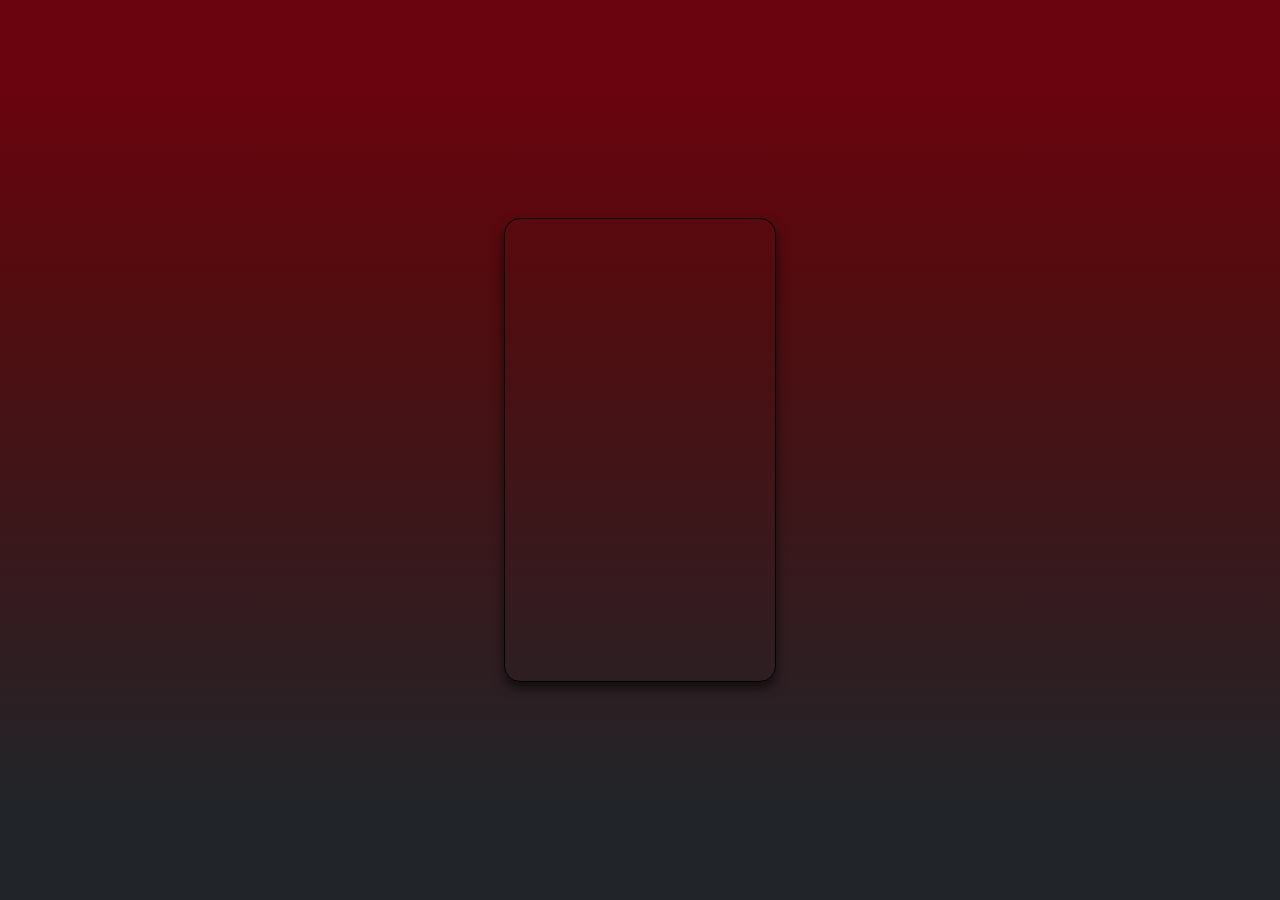
<file: dark-souls/index.html>
<!DOCTYPE html>
<html lang="en">

<head>
    <meta charset="UTF-8">
    <meta http-equiv="X-UA-Compatible" content="IE=edge">
    <meta name="viewport" content="width=device-width, initial-scale=1.0">
    <link href="https://fonts.googleapis.com/css2?family=MedievalSharp&display=swap" rel="stylesheet">
    <link rel="stylesheet" href="style.css">

    <title>Document</title>
</head>

<body>
    <div class="frame">
        <div class="character">
            <div class="cover"></div><span class="hope">
                <p>ONE</p>
            </span>
        </div>

        <div class="card-inner">
            <div class="card-front"></div>

        </div>

    </div>


</body>

</html>
</file>
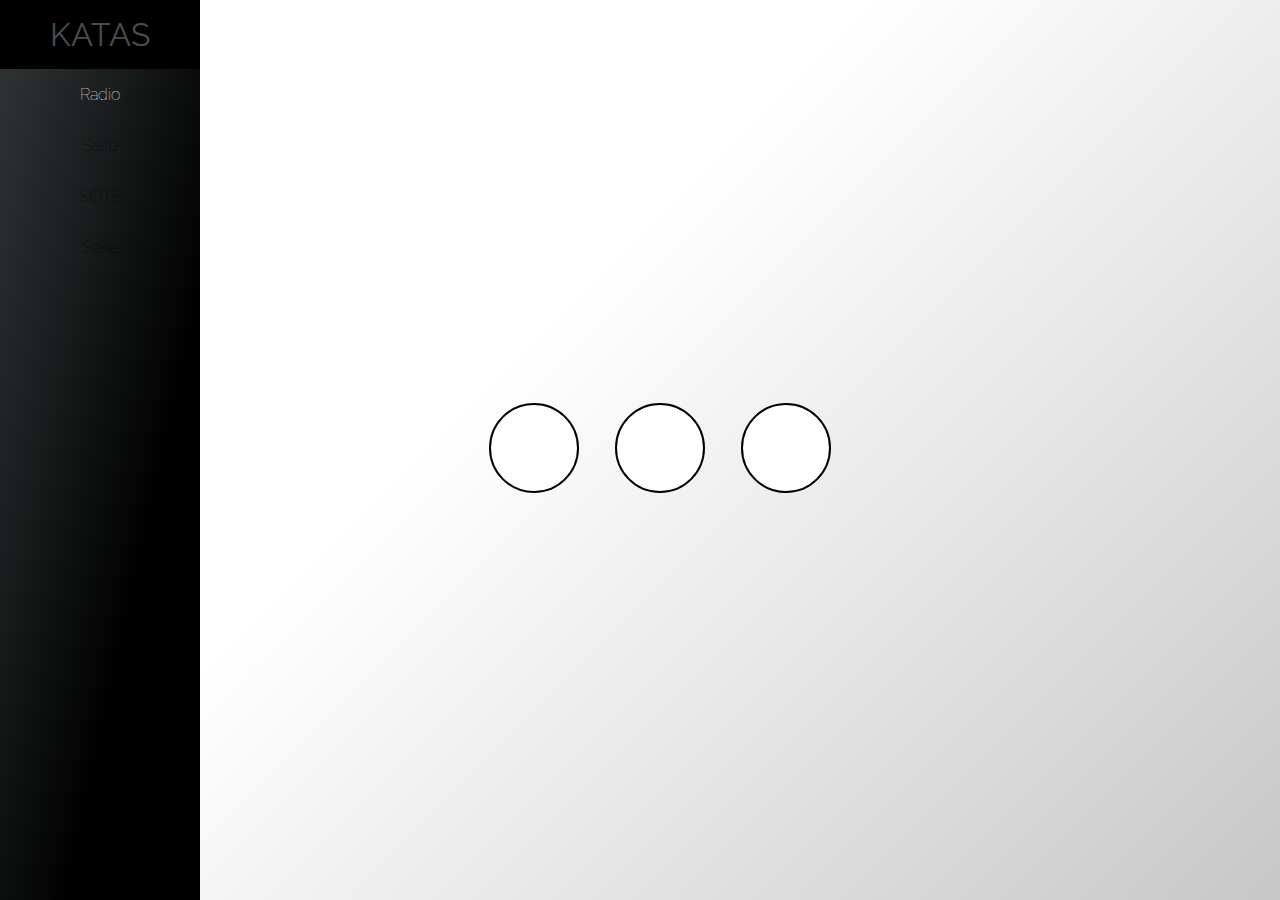
<file: firstkatas/index.html>
<!DOCTYPE html>
<html lang="en">

<head>
    <meta charset="UTF-8">
    <meta http-equiv="X-UA-Compatible" content="IE=edge">
    <meta name="viewport" content="width=device-width, initial-scale=1.0">
    <link rel="stylesheet" href="style.css">
    <link href="https://fonts.googleapis.com/css2?family=Raleway:wght@100;200;300;400;500&display=swap"
        rel="stylesheet">
    <title>Document</title>
</head>

<body>
    <nav>
        <ul class="list">
            <div class="katas">
                <p>KATAS</p>
            </div>
            <li class="list-item"><a href="radio">Radio</a></li>
            <li class="list-item">Seite</li>
            <li class="list-item">SEITE</li>
            <li class="list-item">Seite</li>
            <li class="list-item"></li>
            <li class="list-item"></li>
            <li class="list-item"></li>
            <li class="list-item"></li>
            <li class="list-item"></li>
            <li class="list-item"></li>
        </ul>
    </nav>
    <section id="radio">
        <form>
            <input type="radio" id="1" name="bsp" value="one">
            <label for="1"></label>
            <input type="radio" id="2" name="bsp" value="two">
            <label for="2"></label>
            <input type="radio" id="3" name="bsp" value="three">
            <label for="3"></label>
        </form>
    </section>
</body>

</html>
</file>
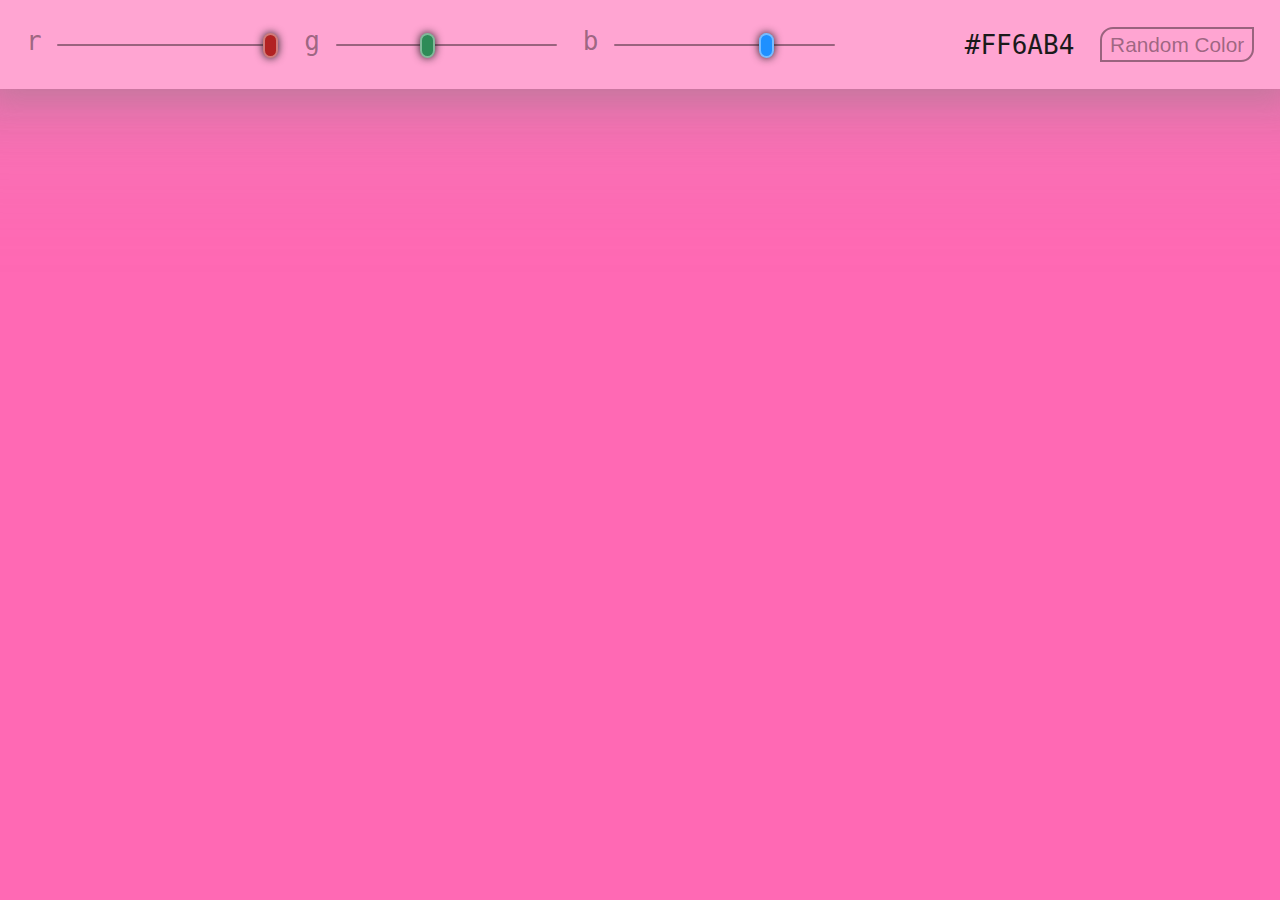
<file: webApp-katas/color-slider/index.html>
<!DOCTYPE html>
<html lang="en">

<head>
    <meta charset="UTF-8">
    <meta http-equiv="X-UA-Compatible" content="IE=edge">
    <meta name="viewport" content="width=device-width, initial-scale=1.0">
    <link rel="stylesheet" href="style.css">
    <title>Color Slider with API</title>
</head>

<body class="back">
    <header>
        <section id="range_slider">
            <label>r
                <input type="range" min="0" max="255" value="255" name="body_color" class="slider" id="red">
            </label>
            <label>g
                <input type="range" min="0" max="255" value="105" name="body_color" class="slider" id="green">
            </label>
            <label>b
                <input type="range" min="0" max="255" value="180" name="body_color" class="slider" id="blue">
            </label>


        </section>
        <section class="color_value_main">

            <p id="colorBg_value">#FF6AB4</p>
            <button id="random_button" class="random__btn">Random Color</button>
        </section>

    </header>

    <script src="script.js"></script>
</body>

</html>
</file>
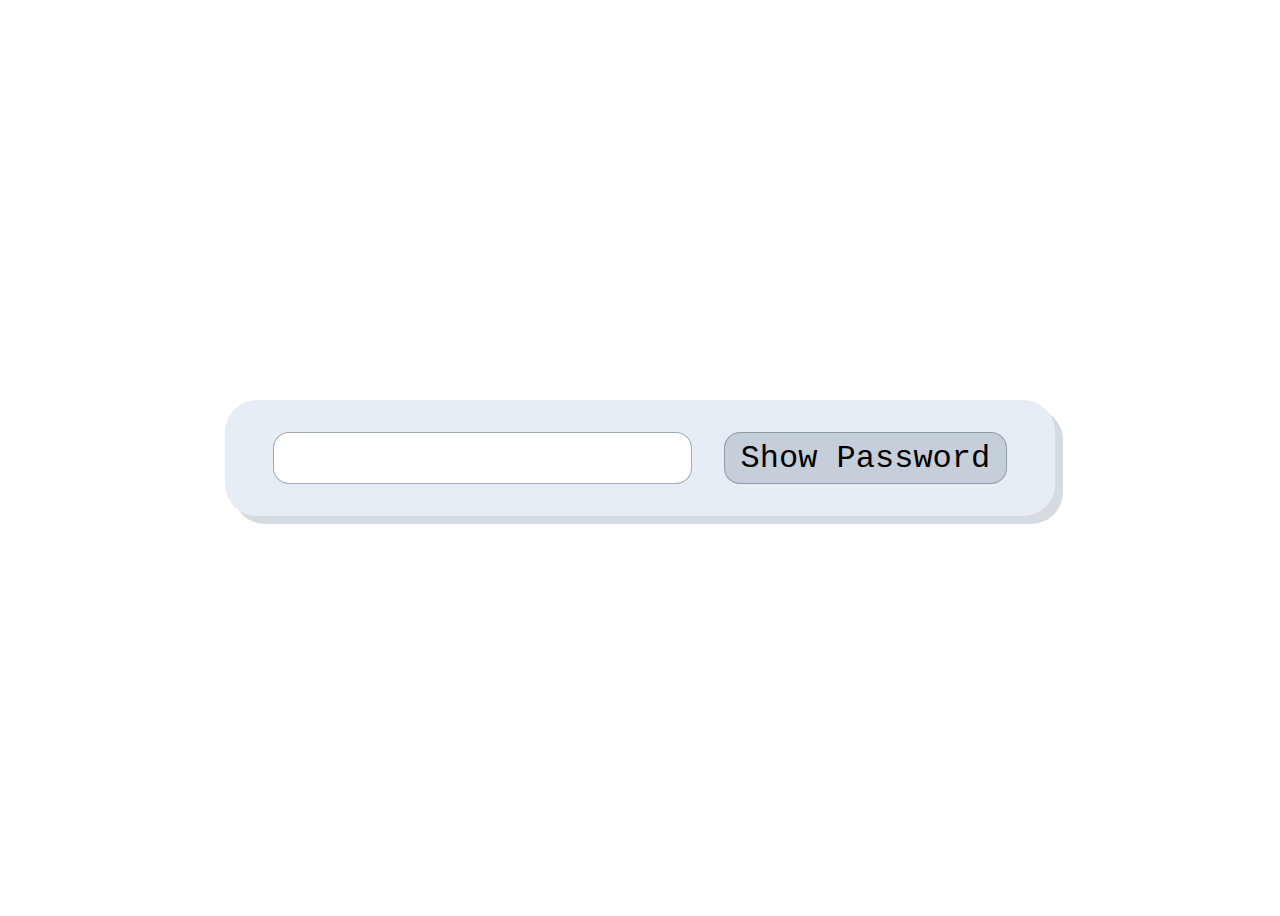
<file: webApp-katas/PW-toogle/index.html>
<!DOCTYPE html>
<html lang="en">

<head>
    <meta charset="UTF-8">
    <meta http-equiv="X-UA-Compatible" content="IE=edge">
    <meta name="viewport" content="width=device-width, initial-scale=1.0">
    <link rel="stylesheet" href="style.css">
    <title>Password-Toogle</title>
</head>

<body>

    <main>
        <input class="pw" type="password" id="password">
        <button class="pw-button">Show Password</button>


    </main>



    <script src="script.js"></script>
</body>

</html>
</file>
<file: dark-souls/style.css>
*,
:root {
  margin: 0;
  padding: 0;
  box-sizing: border-box;
}
:root {
  width: 100vw;
  height: 100vh;
  font-family: "Roboto", sans-serif;
}
body {
  display: flex;
  justify-content: center;
  align-items: center;
  gap: 3rem;
  width: 100vw;
  height: 100vh;
  background-image: linear-gradient(
    180deg,
    #6a040f 10%,
    #540b0e 30%,
    #212529 90%
  );
}

.frame {
  position: relative;
  width: 17rem;
  height: 29rem;
  perspective: 500px;
}
.character {
  position: absolute;
  display: flex;
  top: 6rem;
  width: 17rem;
  height: 26rem;
}
.cover {
  top: -3rem;
  width: 17rem;
  height: 20rem;
  background-image: url(https://freepngimg.com/thumb/dark_souls/6-2-dark-souls-picture.png);
  opacity: 0;
  background-size: 25rem;
  background-position: center;
  transform: translateY(50%);
  transition: transform 0.7s, opacity 0.2s;
  transition-timing-function: ease-out;
}
.hope {
  top: -5rem;
  width: 17rem;
  height: 5rem;
  font-size: 7rem;
  font-weight: 900;
  opacity: 0;
  transform: translateY(200%);
  transition: transform 0.9s, opacity 0.9s;
  transition-timing-function: ease-out;
}
p {
  /*background:linear-gradient(180deg, red 30%, yellow 74%);*/
  background-image: url(https://cdn.pixabay.com/photo/2015/02/07/07/38/structure-626876_960_720.jpg);
  -webkit-background-clip: text;
  background-clip: text;
  color: rgba(0, 0, 0, 0.3);
}

.card-inner {
  position: relative;
  width: 100%;
  height: 100%;
  transition: transform 0.6s;
  box-shadow: 0 6px 12px 0px rgba(0, 0, 0, 0.6);
  border-radius: 1rem;
}

.frame:hover .card-inner {
  transform: rotateX(50deg);
  z-index: -1;
  box-shadow: 0px 5px 25px 10px rgba(0, 0, 0, 0.7);
}
.frame:hover .character .hope {
  opacity: 1;
  transform: translateY(210%);
}
.frame:hover .character .cover {
  position: absolute;
  opacity: 1;
  transform: translateY(-10%);
}

.card-front {
  position: absolute;
  width: 100%;
  height: 100%;
  border: 1px solid black;
  backface-visibility: hidden;
  border-radius: 1rem;
}

.card-front {
  background-image: url(https://store-images.s-microsoft.com/image/apps.23584.64914004364119319.a321bd4a-749b-4e85-8ac7-5d75942ff66d.e496cad8-7bb2-4ac5-b9f1-45f41d1c860c?q=90&w=480&h=270);
  background-position: center;
  background-size: cover;
}
</file>
<file: firstkatas/style.css>
*,
*:before,
*:after {
  box-sizing: border-box;
  padding: 0;
  margin: 0;
}
html {
  font-size: 16px;
  font-family: "Raleway", sans-serif;
 
  
}

body {
  background-color: pink;
  
}

/*---------------------------------------------------------------------------------------------------*/
/*------------------------------navbar-------------------------------------------------*/
nav {
  position: fixed;
  display: block;
  -border: solid #1a1d1d;

  background-color: #1a1d1d;
  background: linear-gradient(to left top, #000000, #000000, #1a1d1d, #323535);

  height: 100vh;
  width: 200px;
}
li > a {
  text-decoration: none;
  
  color: rgb(255, 255, 255)
}
.katas {
  font-size: 2rem;
  text-align: center;
  padding: 1rem 0rem 1rem 0rem;
  color: #4a4d4d;
  background-color: #000000;
 - background: #000000;
}
.list-item {
  text-align: center;
  font-weight: 100;
  font-size: 1rem;
  
  
  background-color: ;
  padding: 1rem 1rem 1rem 1rem;
  border-bottom: white;
}
.list-item:hover {
  
  color: rgb(189, 188, 188);
  font-size: 1.2rem;
  
  background-color: #323535;
  background: linear-gradient(90deg, #323535, #0f0f0f);
  padding: 1rem 1rem 1rem 2rem;
  width: 220px;
  border-radius: 0px 5px 5px 0px;
  background-color: #323535;
  background: linear-gradient(90deg, #323535, #0f0f0f);
  padding: 1rem 1rem 1rem 2rem;
  width: 220px;
  border-radius: 0px 5px 5px 0px;
}


/*---------------------------------------------------------------------------------------------------*/
/*------------------------------section-------------------------------------------------*/

section {
  width: 100vw;
  height: 100vh;
  background:linear-gradient(135deg, rgb(255, 255, 255) 40%, rgb(199, 199, 199) );
  display: flex;
  justify-content: center;
align-items: center;
  min-widht: 100vw;
  min-height: 100vh;  
}
/*---------------------------------------------------------------------------------------------------*/
/*------------------------------radiobuttons-------------------------------------------------*/

input[type='radio'] {
  width:auto;
  float:left;
  margin-right: .75em;
  background:transparent;
  border:none;
}

input[type='radio']:checked,
input[type='radio']:not(:checked) {
  background: transparent;
  position: relative;
  visibility: hidden;
  margin:0;
  padding:0;
}

input[type='radio']:checked + label::before,
input[type='radio']:not(:checked) + label::before {
    content:' ';
    display:inline-block;
    width:  90px;
    height: 90px;
    position: relative;
    top:0px;
    border: 2px solid black;
    background: white;
    margin: 1em;
}

input[type=radio]:checked + label::before,
input[type=radio]:not(:checked) + label::before {
  border-radius: 100px;
  background-color: white;
}

input[type='radio']:checked  + label::before {
  transition:  0.2s;
  transition-timing-function: ease-out;
  background:#663399;
  box-shadow: inset 0 0 0px 15px white;
  box-shadow: 0 0 0 0 5px black;
}
</file>
<file: webApp-katas/color-slider/style.css>
* {
  box-sizing: border-box;
  margin: 0;
  padding: 0;
}

:root {
  font-family: monospace;
  --light-black: rgba(0, 0, 0, 0.4);
  --dark-black: rgb(26, 26, 26);
  --white-slider: rgba(255, 255, 255, 0.9);

  --clr-font: var(--light-black);
  --clr-hex: var(--dark-black);
  --clr-active-slider: var(--white-slider);

  --s-font: 1rem;
}
body,
.back {
  height: 100vh;
  width: 100vw;
  /* background-color: rgb(234, 145, 120); */
}

header {
  width: 100%;
  height: auto;
  display: flex;
  align-content: center;
  padding: 2rem 0rem 2rem 0rem;
  flex-wrap: wrap;
  background: rgba(255, 255, 255, 0.4);
  box-shadow: 0px 0px 30px 10px rgba(129, 129, 129, 0.4),
    0px 0px 30px 50px rgba(136, 136, 136, 0.1),
    0px 0px 90px 100px rgba(190, 190, 190, 0.1);
}
label,
p {
  color: var(--clr-hex);
}

label {
  padding-left: 2rem;
  font-size: calc(var(--s-font) * 2);
  color: var(--clr-font);
}

#range_slider {
  display: inline-flex;
  align-items: center;
  flex-wrap: wrap;
  justify-content: center;
}
/*---------------------------------*/
.slider {
  /* appearance: none; */
  cursor: pointer;
  /* outline: none; */
}

/*---------------------------------*/
.color_value_main {
  display: inline-flex;
  justify-content: flex-end;
  flex-grow: 1;
  gap: 2rem;
  align-items: center;
  padding-right: 2rem;
  font-size: calc(var(--s-font) * 2);
}
/*----------------------------------------------*/
.random__btn {
  font-size: calc(var(--s-font) * 1.6);
  padding: 0.3rem 0.6rem 0.3rem 0.6rem;
  border-radius: 1rem 0 1rem 0;
  cursor: pointer;
  background: none;
  border: 2px solid var(--clr-font);
  color: var(--clr-font);
}
.random__btn:hover {
  background: var(--clr-font);
}
.random__btn:active {
  background: var(--clr-active-slider);
  border: 2px solid var(--clr-active-slider);
}
.random__btn:focus {
  border: 2px solid var(--clr-active-slider);
}
/*--------------------------------------------*/
input[type="range"] {
  padding-bottom: 0.3rem;
  margin-bottom: 1rem;
}
.slider {
  appearance: none;
  width: 17rem;
  background: transparent;
}
.slider::-webkit-slider-thumb {
  -webkit-appearance: none;
  border: 2px solid rgba(255, 255, 255, 0.4);
  height: 25px;
  width: 15px;
  border-radius: 2rem;
  box-shadow: 0px 0px 8px var(--dark-black);
  cursor: pointer;
  margin-top: -11px;
}

#red::-webkit-slider-thumb {
  background: #b22222;
}
#green::-webkit-slider-thumb {
  background: #2e8b57;
}
#blue::-webkit-slider-thumb {
  background: #1e90ff;
}

.slider:focus {
  outline: none;
}

.slider::-webkit-slider-runnable-track {
  width: 150px;
  height: 2px;
  cursor: pointer;
  border-radius: 1rem;
  background: var(--clr-font);

  /* border: 3px solid rgba(255, 255, 255, 0.4); */
}

#red:active::-webkit-slider-thumb {
  background: #8b0000;
  border: 2px solid var(--clr-active-slider);
}
#green:active::-webkit-slider-thumb {
  background: #006400;
  border: 2px solid var(--clr-active-slider);
}
#blue:active::-webkit-slider-thumb {
  background: #0000cd;
  border: 2px solid var(--clr-active-slider);
}

@media screen and (max-width: 600px) {
  header {
    display: grid;
    place-content: center;
  }
  .range_slider {
    display: grid;
    place-content: center;
    gap: 2rem;
  }
  .color_value_main {
    padding: 4rem 0 0 0;
    display: flex;
    flex-direction: column;
    justify-content: center;
    width: 90%;
    margin-inline: auto;
  }
  .random__btn {
    border-radius: 0.5rem;
  }
}
@media screen and (max-width: 397px) {
  header {
    width: 100%;
    display: flex;
    flex-direction: column;
    justify-content: center;
    align-items: flex-start;
  }
  .range_slider {
    width: 90%;

    margin-inline: auto;

    display: block;
  }
  .color_value_main {
    padding: 4rem 0 0 0;
    display: flex;
    flex-direction: column;
    justify-content: center;
    width: 90%;
    margin-inline: auto;
  }
  label {
    padding-left: 0rem;
  }
  .random__btn {
    border-radius: 0.5rem;
  }
}
</file>
<file: webApp-katas/PW-toogle/style.css>
* {
  box-sizing: border-box;
}

:root {
  width: 100vw;
  height: 100vh;
  margin: 0;
  padding: 0;
  all: unset;
  font-size: 16px;
}
body {
  height: 100vh;
  display: grid;
  place-content: center;
}
main {
  display: flex;
  flex-direction: row;
  align-items: center;
  justify-content: center;
  gap: 1rem;
  background: rgb(176, 196, 222, 0.3);
  border-radius: 2rem;
  box-shadow: 0.5rem 0.5rem rgb(119, 136, 153, 0.3);
}

.pw,
.pw-button {
  font-size: 2rem;
  font-family: monospace;
  margin: 2rem 1rem 2rem 0;
  border-radius: 1rem;
  padding: 0.4rem;
  border: 0.5px solid rgb(119, 136, 153, 0.7);
}

.pw {
  margin-left: 3rem;
}
.pw-button {
  margin-right: 3rem;
  padding: 0.4rem 1rem 0.4rem 1rem;
}
button {
  background: rgb(119, 136, 153, 0.3);
}

.pw-button:hover {
  background: rgb(119, 136, 153, 0.6);
}
</file>
